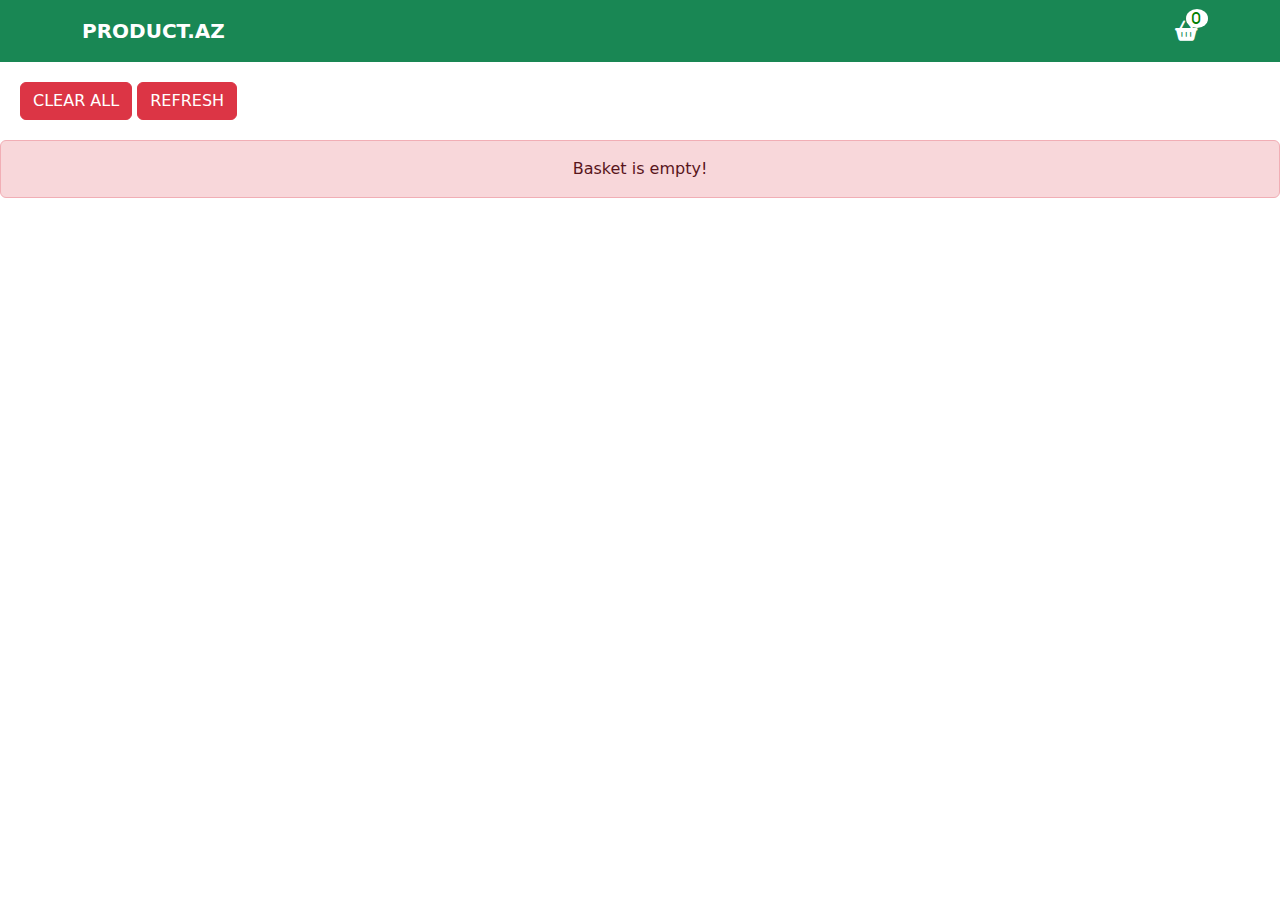
<file: Basket/product.html>
<!DOCTYPE html>
<html lang="en">
<head>
    <meta charset="UTF-8">
    <meta http-equiv="X-UA-Compatible" content="IE=edge">
    <meta name="viewport" content="width=device-width, initial-scale=1.0">
    <title>Document</title>
    <link rel="stylesheet" href="css/style.css">
    <link rel="stylesheet" href="https://cdnjs.cloudflare.com/ajax/libs/font-awesome/6.1.1/css/all.min.css">
    <link rel="stylesheet" href="https://cdn.jsdelivr.net/npm/bootstrap@5.2.0-beta1/dist/css/bootstrap.min.css">

</head>
<body>
    <header class="bg-success py-3">
        <div class="container">
            <div class="row align-items-center">
                <div class="col-lg-2">
                    <a href="index.html">PRODUCT.AZ</a>
                </div>
                <div class="col-lg-10 text-end">
                    <a href="product.html">
                        <i class="fa-solid fa-basket-shopping">
                            <span id="count">0</span>
                        </i> 
                    </a> 
                </div>
            </div>
        </div>
    </header>

    <div class="buttons">
        <div onclick="Clear()" class="btn btn-danger">CLEAR ALL</div>
        <button onclick="Refresh()" class="btn btn-danger">REFRESH</button>
    </div>

    <section id="list">
        <div class="container">
            <div class="col-lg-9">
                <div id="prodlist">
                </div>
            </div>
        </div>
    </section>
    <script src="js/product.js"></script>
    <script src="js/main.js"></script>
</body>
</html>
</file>
<file: Basket/css/style.css>
i{
    cursor: pointer;
    font-size: 20px;
    color: #fff;
    position: relative;
}
header a{
    text-decoration: none;
    font-size: 20px;
    color: #fff;
    font-weight: bold;
}
#count{
    position: absolute;
    top: -12px; 
    right: -10px ;
    font-size: 13px;
    background-color: rgb(255, 255, 255);
    color: green;
    padding: 3px 6px;
    border-radius: 100%;
}

#list .box{
    border: 1px solid rgb(10, 83, 10);
    padding: 15px;
    border-radius: 5px;
    margin: 20px 0;
}
#list img{
    width: 100%;
}

.buttons{
    margin: 20px;
}
</file>
